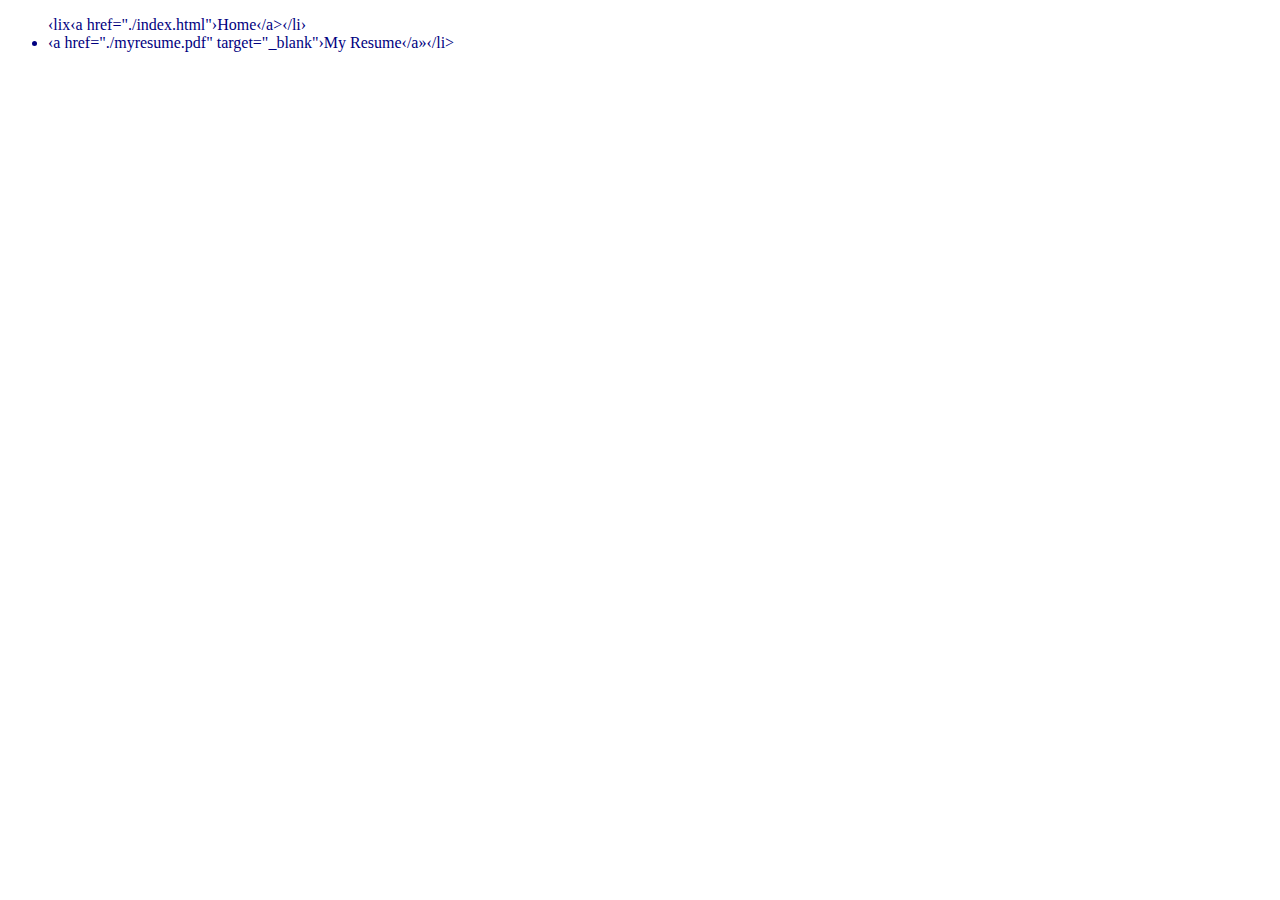
<file: index.html>
<!DOCTYPE html>
<html>
<head> 
 <link rel="stylesheet" href="./style.css" type="text/css">
</head> 
 <header>
<nav>
<ul>
‹lix‹a href="./index.html"›Home‹/a></li› 
‹li›‹a href="./aboutme.html"›About Me‹/a>‹/li› 
<li>‹a href="./myresume.pdf" target="_blank"›My Resume‹/a»‹/li> 
</ul>
</nav> 
 </header> 
 <body> 
 </body> 
 <foot>
</file>
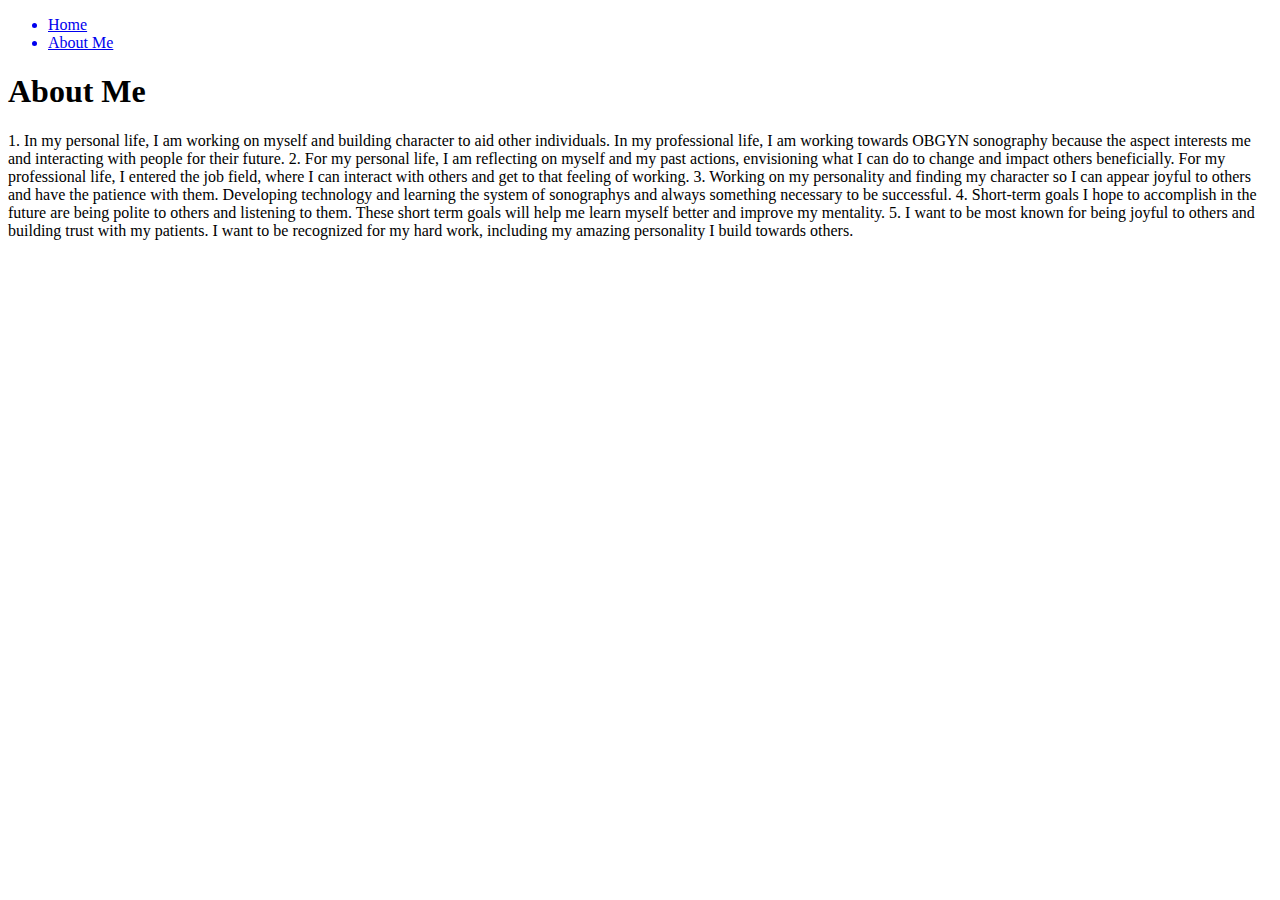
<file: aboutme.html>
<!DOCTYPE html>
<html>
  <head>
    <title> About Me </title>
  </head>
  <header> 
  <nav>
    <ul>
      <a href="./index.html"><li>Home</li></a>
       <a href="./aboutme.html"><li>About Me</li></a>
    </ul>
  </nav>
  </header>
  <body>
    <h1>About Me</h1>
    <p> 1. In my personal life, I am working on myself and building character to aid other individuals. In my professional life, I am working towards OBGYN sonography because the aspect interests me and interacting with people for their future. 

2. For my personal life, I am reflecting on myself and my past actions, envisioning what I can do to change and impact others beneficially. For my professional life, I entered the job field, where I can interact with others and get to that feeling of working. 

3. Working on my personality and finding my character so I can appear joyful to others and have the patience with them. Developing technology and learning the system of sonographys and always something necessary to be successful.

4. Short-term goals I hope to accomplish in the future are being polite to others and listening to them. These short term goals will help me learn myself better and improve my mentality. 

5. I want to be most known for being joyful to others and building trust with my patients. I want to be recognized for my hard work, including my amazing personality I build towards others. </p>
  </body>
  <footer> 
    </footer>
</html>
</file>
<file: style.css>
Header{
  Font-Family:Cursive;
Color: Navy; 
}
P{
  Font-Family:Times New Roman;
  Color: Black;
}
</file>
